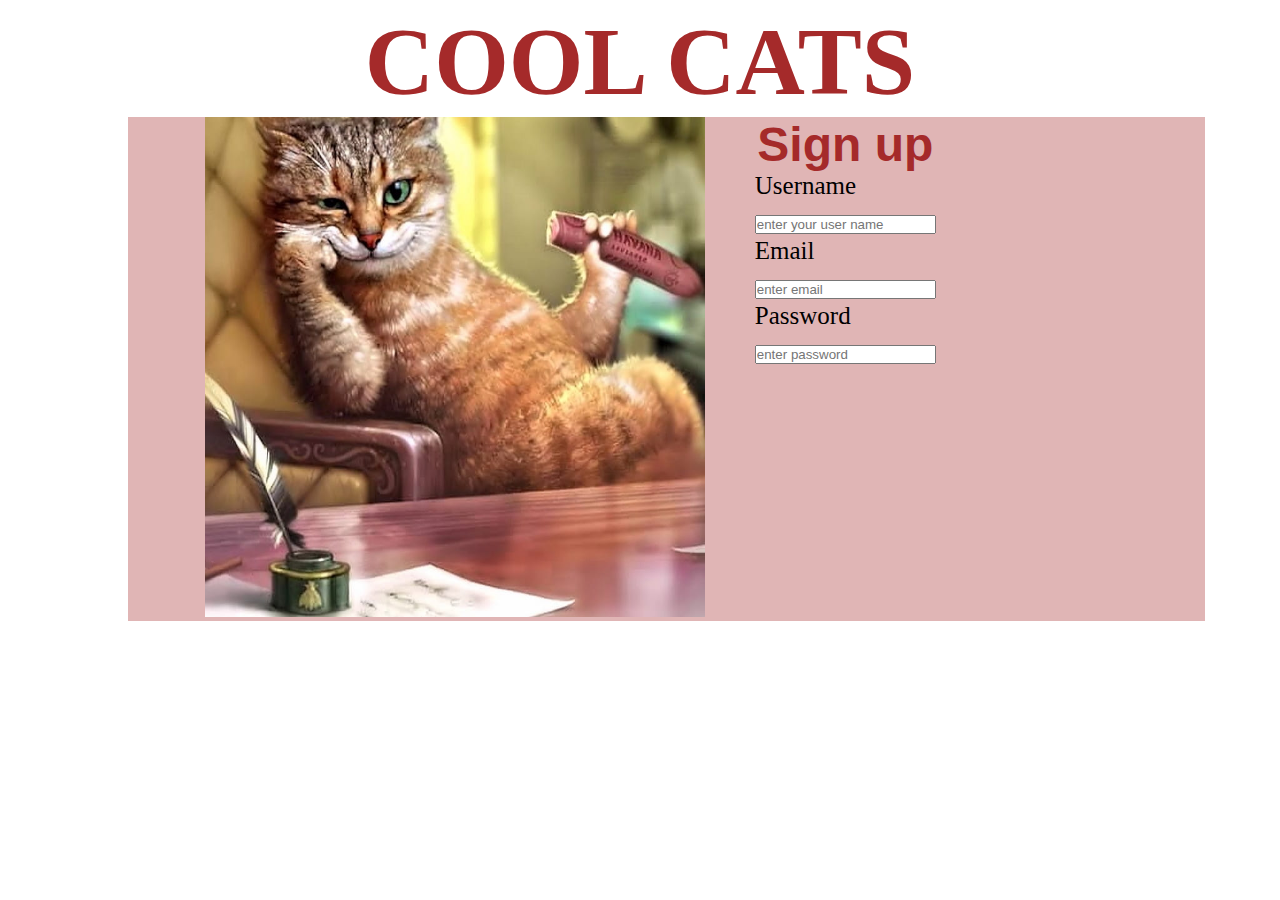
<file: index.html>
<!DOCTYPE html>
<html lang="en">

<head>
    <meta charset="UTF-8">
    <meta http-equiv="X-UA-Compatible" content="IE=edge">
    <meta name="viewport" content="width=device-width, initial-scale=1.0">
    <link rel="stylesheet" href="css/style.css">
    <title>forms</title>
</head>

<body>
    <div class="header">
        <h1>COOL CATS</h1>
        <div class="forms">
           <div class="photo">
               <img src="/cat.jpg" alt="" height="500" width="500">
           </div>
            <form action="">
                <h2 id="logIn">Sign up</h2>

                <div id="form-input">
                    <div class="label">
                        <label for="">Username</label>
                    </div>
                    <div class="input">
                        <input type="text" placeholder="enter your user name">
                    </div>

                    <div class="label">
                        <label for="">Email</label>
                    </div>
                    <div class="input">
                        <input type="email" placeholder="enter email">
                    </div>

                    <div class="label">
                        <label for="">Password</label>
                    </div>
                    <div class="input">
                        <input type="number" placeholder="enter password">
                    </div>
                </div>

            </form>
        </div>

    </div>
</body>

</html>
</file>
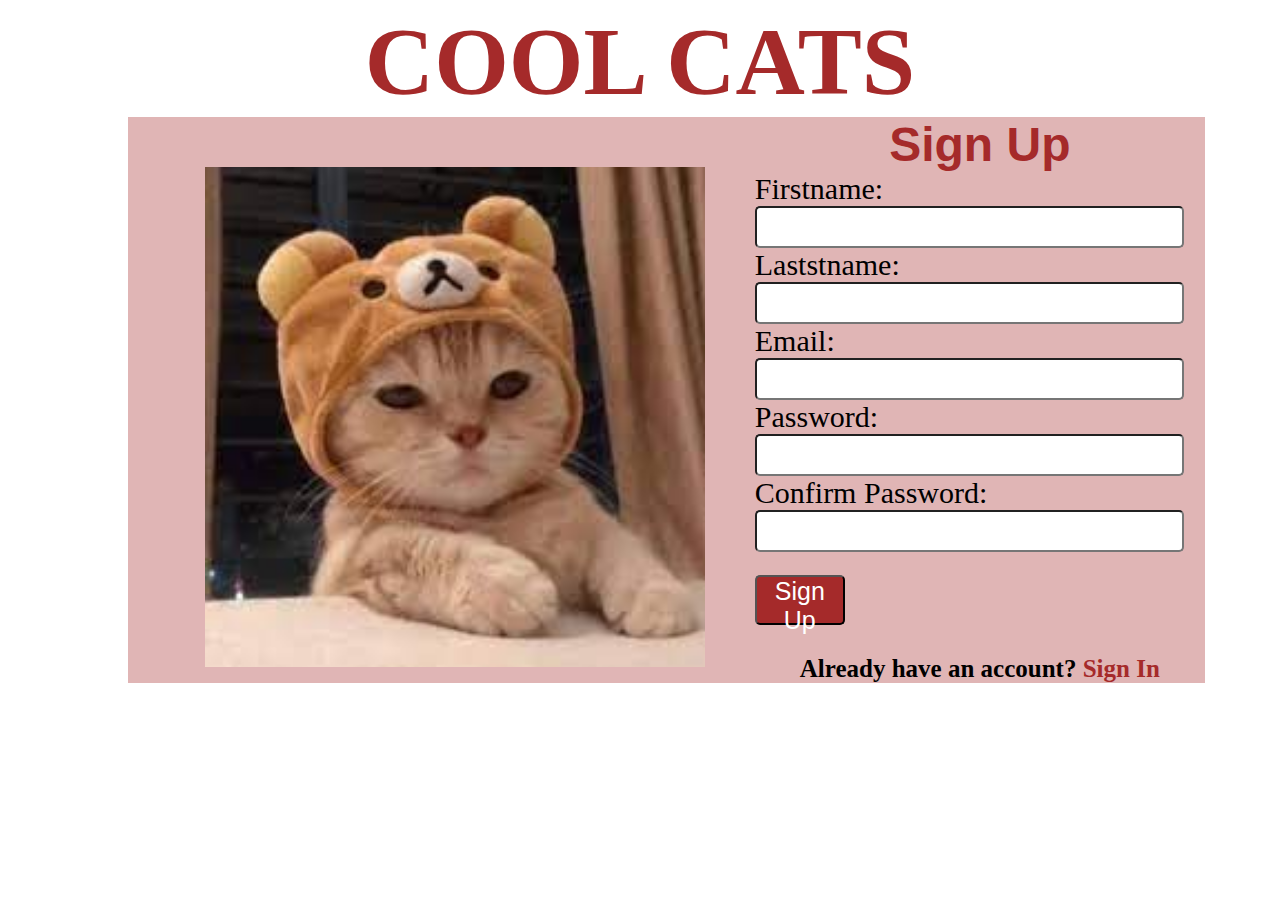
<file: sign.html>
<!DOCTYPE html>
<html lang="en">

<head>
    <meta charset="UTF-8">
    <meta http-equiv="X-UA-Compatible" content="IE=edge">
    <meta name="viewport" content="width=device-width, initial-scale=1.0">
    <link rel="stylesheet" href="css/sign.css">
    <title>cool cats</title>
</head>

<body>
    <div class="header">
        <h1>COOL CATS</h1>
        <div class="forms">
            <div class="photo">
                <img src="/cool.jpeg" alt="" height="500" width="500">
            </div>
            <form action="">
                <h2 id="logIn">Sign Up</h2>

                <div id="form-input">
                    <div class="label">
                        <label for="">Firstname:</label>
                        <input type="text" class="input">

                    </div>

                    <div class="label">
                        <label for="">Laststname:</label>
                        <input type="text" class="input">

                    </div>


                    <div class="label">
                        <label for="">Email:</label>
                        <input type="email" class="input">

                    </div>


                    <div class="label">
                        <label for="">Password:</label>
                        <input type="text" class="input">

                    </div>
                    <div class="label">
                        <label for=""> Confirm Password:</label>
                        <input type="text" class="input">

                    </div>


                </div>
                <button class="btn" type="submit">Sign Up</button>

                <h3>Already have an account? <a href="index.html">Sign In</a></h3>

            </form>
        </div>

    </div>

</body>

</html>
</file>
<file: css/style.css>
*{
    padding: 0;
    margin: 0;
}
/* .header{
    
    height: 645px;
} */
/* .forms{
    background-color: #0328596a;
    height: 645px;
} */
h1{
    text-align: center;
    font-size: 6pc;
    color: rgb(8, 8, 8);
    padding-top: 6px;
    color: brown;

}
.forms{
   display: flex;
   padding-left: 6%;
   background-color: rgba(165, 42, 42, 0.347);
   width: 1000px;
   margin-left: 10%;
}
.photo{
    padding-right: 5%;
}
h2{
  color: brown;  
  text-align: center;
  font-size: 3pc;
  font-family: Verdana, sans-serif;
}
#form-input{
    display: inline;
    text-align: left;
}
.label{
    font-size: 25px;
}
.input{
    font-size: 33px;
    border-radius: 5px;
    border: none;
}
.btn{
    background-color: brown;
    margin-top: 5%;
    height: 50px;
    width: 90px;
    color: white;
    font-size: 20px;
    border-radius: 5px;
}
h3{
    padding-top: 5%;
    text-align: center;
    font-size: 20px;
}
h3 a{
    text-decoration: none;
    color: brown;
}
</file>
<file: css/sign.css>
*{
    padding: 0;
    margin: 0;
}
/* .header{
    
    height: 645px;
} */
/* .forms{
    background-color: #0328596a;
    height: 645px;
} */
h1{
    text-align: center;
    font-size: 6pc;
    color: rgb(8, 8, 8);
    padding-top: 6px;
    color: brown;

}
.forms{
   display: flex;
   padding-left: 6%;
   background-color: rgba(165, 42, 42, 0.347);
   width: 1000px;
   margin-left: 10%;
}
.photo{
    padding-right: 5%;
    padding-top: 5%;
}
h2{
  color: brown;  
  text-align: center;
  font-size: 3pc;
  font-family: Verdana, sans-serif;
}
#form-input{
    display: inline;
    text-align: left;
}
.label{
    font-size: 30px;
}
.input{
    font-size: 33px;
    border-radius: 5px;
}
.btn{
    background-color: brown;
    margin-top: 5%;
    height: 50px;
    width: 90px;
    color: white;
    font-size: 25px;
    border-radius: 5px;
}
h3{
    padding-top: 5%;
    text-align: center;
    font-size: 25px;
}
h3 a{
    text-decoration: none;
    color: brown;
}
</file>
